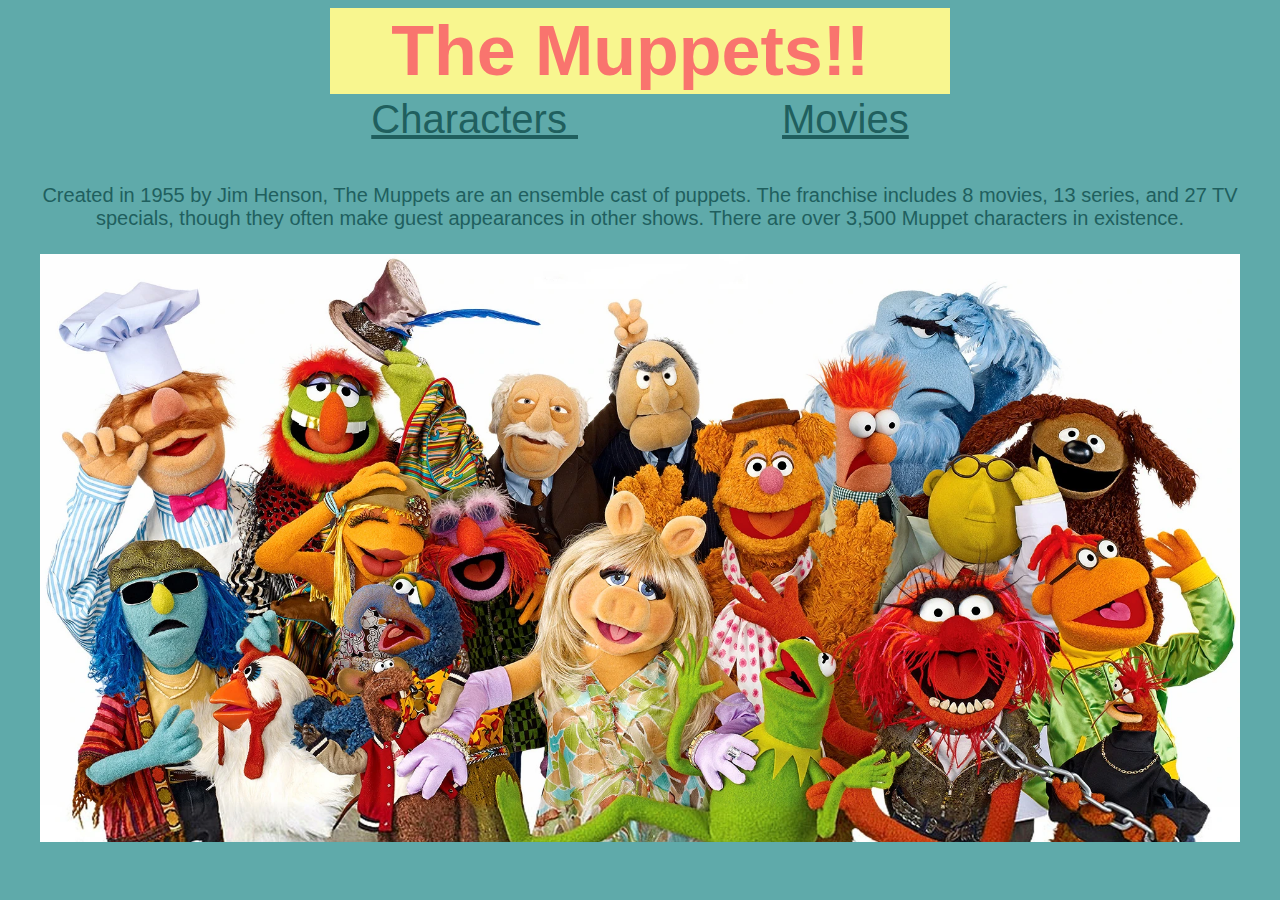
<file: index.html>
<html>
    <head>
        <title>The Muppets-Home</title>
        <link rel="stylesheet" href="styles.css">
    </head>

    <body style= "background-color: #5faaaa">
        <table align="center"  style="background-color: #f8f68f;">
            <tr>
                <td>
                    <a href="index.html" 
                    style="font-family:'Gill Sans', 'Gill Sans MT', Calibri, 'Trebuchet MS', sans-serif;
                    text-align: center;
                     font-size: 70px;
                      color: #f9746e;
                      text-decoration:none;
                    "><b> &nbsp; &nbsp;The Muppets!! &nbsp; &nbsp; </b></a>
                </td>
            </tr>
        </table>
    



<table align="center"
    style="font-family: Arial, sans-serif;
    font-size: 40px;">
    <tr>
        <td>
            <a
            href="Characters.html"
            style="color: #205f5e;"
            onmouseover="this.style.color='#c2514b';"
            onmouseout="this.style.color=' #205f5e'"
            onmousedown="this.color='#31205f'"
            > Characters
                </a>  &nbsp;&nbsp;&nbsp;&nbsp;&nbsp;&nbsp;&nbsp;&nbsp;&nbsp;&nbsp;&nbsp;&nbsp;&nbsp;&nbsp;&nbsp;&nbsp;&nbsp;&nbsp;
       
            </td>
        <td>
            <a
                href="Movies.html"
                style="color: #205f5e;"
                onmouseover="this.style.color='#c2514b';"
                onmouseout="this.style.color=' #205f5e'"
                onmousedown="this.color='#31205f'">
            Movies
            </a>
        </td>
    </tr>
 </table>
<br>
<br>
<table>
    <tr>
        <td>
            <p style="font-family: 'Segoe UI', Tahoma, Geneva, Verdana, sans-serif;
            color: #205f5e; 
            font-size: 20;
            text-align: center;">
            Created in 1955 by Jim Henson, The Muppets are an ensemble cast of puppets. The franchise includes 8 movies, 13 series, and 27 TV specials, though they often make guest appearances in other shows. There are over 3,500 Muppet characters in existence.
        </p>
        </td>
    </tr>
</table>
<br>
<table align="center">
    <tr>
        <td>  
            <img  src="muppgroup.jpg" width="1200" height="588" >
        </td>
    </tr>
</table>
 
        

    </body>
    </html>


       <!-- NOTES FOR HTML
    <u>Hello</u> <br>World 
        <font size="1" color= #50F86F>It's kermit the frog</font>
        <img src="Frog.webp" height="200">
        <a href="Page2.html"> Cick here for a new page! </a>
    -->
       <!-- <table border="1">
            <tr>
                <td>
                    Test
                </td>
                <td>
                    Test 2!
                </td>
                <td> 
                    3rd Test!!
                </td>
            </tr>
            <tr>
                <td>
                    Cell D
                </td>
                <td> 
                    Cell E
                </td>
                <td>
                    Cell F
                </td>
            </tr>
        </table>


    </body>
</html>-->
<!--This is how you comment in HTML-->
</file>
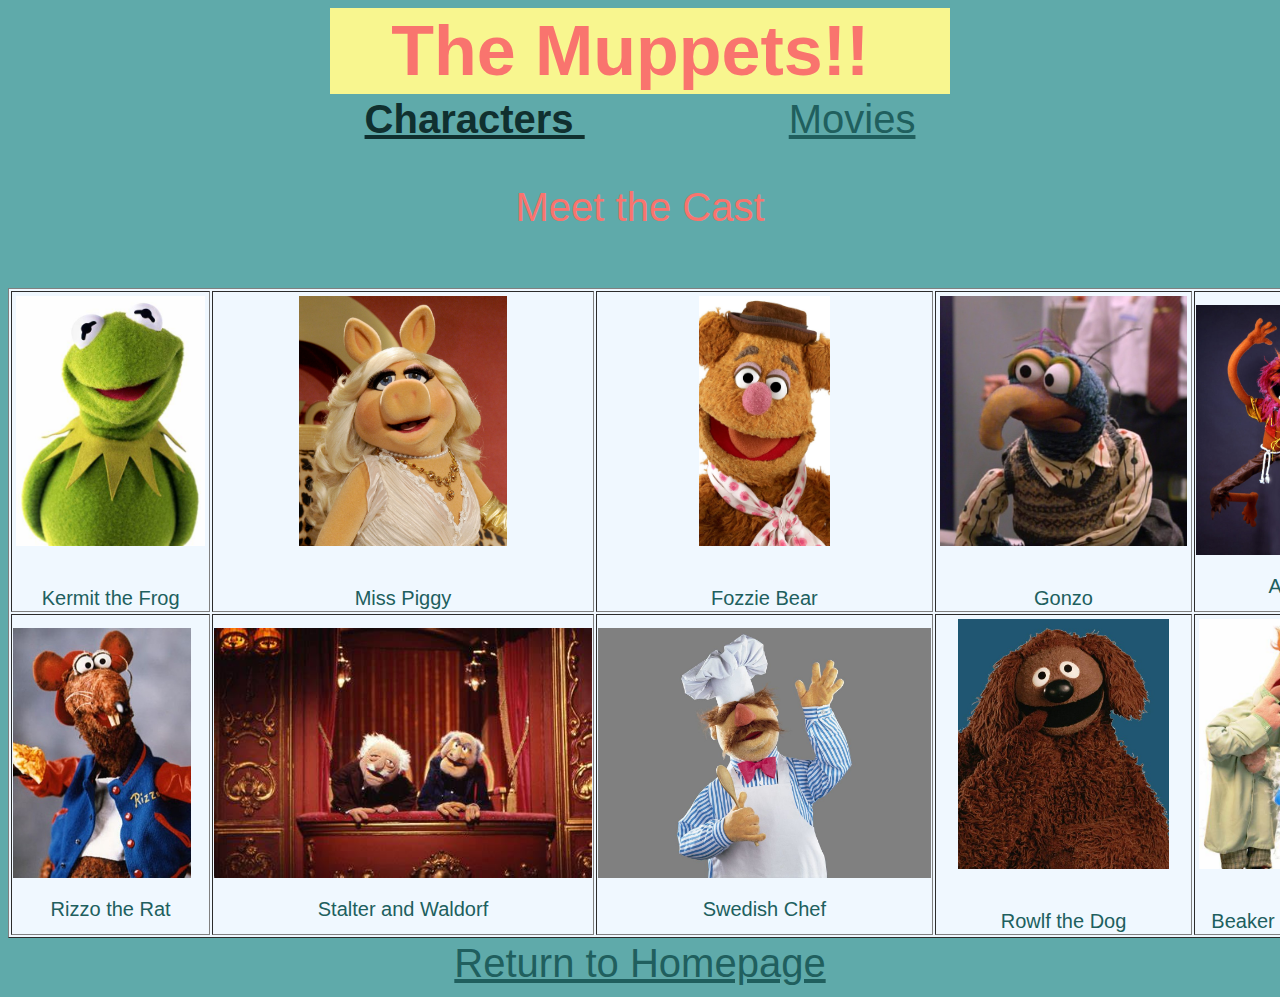
<file: Characters.html>
<html>
    <head>
        <title>The Muppets-Characters</title>
        <link rel="stylesheet" href="styles.css">
    </head>

    <body style= "background-color: #5faaaa">

    <table align="center" style="background-color: #f8f68f;">
        <tr>
            <td>
                <a href="index.html" 
                style="font-family:'Gill Sans', 'Gill Sans MT', Calibri, 'Trebuchet MS', sans-serif;
                text-align: center;
                 font-size: 70px;
                  color: #f9746e;
                  text-decoration:none
                "><b> &nbsp; &nbsp;The Muppets!! &nbsp; &nbsp; </b></a>
            </td>
        </tr>
    </table>
    

<table align="center"
    style="font-family: Arial, sans-serif;
    font-size: 40px;">
    <tr>
        <td>
            <a
            href="Characters.html"
            style="color: #10302f"
            onmouseover="this.style.color='#c2514b';"
            onmouseout="this.style.color=' #10302f'"
            onmousedown="this.color='#31205f'"
            ><b> Characters </b>
                </a>  &nbsp;&nbsp;&nbsp;&nbsp;&nbsp;&nbsp;&nbsp;&nbsp;&nbsp;&nbsp;&nbsp;&nbsp;&nbsp;&nbsp;&nbsp;&nbsp;&nbsp;&nbsp;
       
            </td>
        <td>
            <a
                href="Movies.html"
                style="color: #205f5e;"
                onmouseover="this.style.color='#c2514b';"
                onmouseout="this.style.color=' #205f5e'"
                onmousedown="this.color='#31205f'">
            Movies
            </a>
        </td>
    </tr>
 </table>
 

 <p style="color: #f9746e; 
 font-family:'Gill Sans', 'Gill Sans MT', Calibri, 'Trebuchet MS', sans-serif ;
 text-align: center;
 font-size: 40;">Meet the Cast</p>
<br>
 
 <!--table of characters-->
 <!--I realize the way I set up the individual table cells is really inefficient :(
However it's going to take a while to go back and change it, so I'm just going to leave it for now-->
 <table style="background-color: aliceblue;" align="center" border="1">
            <tr>
                <td>
                    <table align="center">
                    <tr>
                        <td>
                    <img style="margin: 0;" src="kermit.jpg" height="250">
                    </td>
                    </tr>
                    </table>
                   <br> 
                   <p style="font-family: 'Segoe UI', Tahoma, Geneva, Verdana, sans-serif;
                    color: #205f5e; 
                    font-size: 20;
                    text-align: center;">
                     Kermit the Frog </p>
                </td>
                <td>
                    <table align="center">
                        <tr>
                            <td>
                    <img style="margin: 0;" src="pig.jpg" height="250">
                         </td>
                        </tr>
                        </table>
                    <br> 
                    <p style="font-family: 'Segoe UI', Tahoma, Geneva, Verdana, sans-serif;
                     color: #205f5e; 
                     font-size: 20;
                     text-align: center;">
                      Miss Piggy </p>
                </td>
                <td> 
                    <table align="center">
                        <tr>
                            <td>
                    <img style="margin: 0;" src="fozzie.jpg" height="250">
                    </td>
                    </tr>
                    </table>
                    <br> 
                    <p style="font-family: 'Segoe UI', Tahoma, Geneva, Verdana, sans-serif;
                     color: #205f5e; 
                     font-size: 20;
                     text-align: center;">
                      Fozzie Bear </p>
                </td>
                <td>
                    <table align="center">
                        <tr>
                            <td>
                    <img style="margin: 0;" src="gonzo.jpg" height="250">
                    </td>
                    </tr>
                    </table>
                    <br> 
                    <p style="font-family: 'Segoe UI', Tahoma, Geneva, Verdana, sans-serif;
                     color: #205f5e; 
                     font-size: 20;
                     text-align: center;">
                      Gonzo </p>
                </td>
                <td>
                    <img style="margin: 0;" src="animal.jpg" height="250">
                   <br> 
                   <p style="font-family: 'Segoe UI', Tahoma, Geneva, Verdana, sans-serif;
                    color: #205f5e; 
                    font-size: 20;
                    text-align: center;">
                     Animal </p>
                </td>  
            </tr>

            <!--New Row-->
            <tr>
                <td>
                    <img style="margin: 0;" src="rizzo.jpg" height="250">
                   <br> 
                   <p style="font-family: 'Segoe UI', Tahoma, Geneva, Verdana, sans-serif;
                    color: #205f5e; 
                    font-size: 20;
                    text-align: center;">
                     Rizzo the Rat </p>
                </td>
                <td>
                    <img style="margin: 0;" src="staltandwal.jpg" height="250">
                    <br> 
                    <p style="font-family: 'Segoe UI', Tahoma, Geneva, Verdana, sans-serif;
                     color: #205f5e; 
                     font-size: 20;
                     text-align: center;">
                      Stalter and Waldorf </p>
                </td>
                <td>
                    <img style="margin: 0;" src="chef.jpg" height="250">
                   <br> 
                   <p style="font-family: 'Segoe UI', Tahoma, Geneva, Verdana, sans-serif;
                    color: #205f5e; 
                    font-size: 20;
                    text-align: center;">
                     Swedish Chef </p>
                </td>
           
                <td>
                    <table align="center">
                        <tr>
                            <td>
                    <img style="margin: 0;" src="rowlf.jpg" height="250">
                    </td>
                    </tr>
                    </table>
                    <br> 
                    <p style="font-family: 'Segoe UI', Tahoma, Geneva, Verdana, sans-serif;
                     color: #205f5e; 
                     font-size: 20;
                     text-align: center;">
                      Rowlf the Dog </p>
                </td>
                
                <td> 
                    <table align="center">
                        <tr>
                            <td>
                    <img style="margin: 0;" src="beak.jpg" height="250">
                    </td>
                    </tr>
                    </table>
                    <br> 
                    <p style="font-family: 'Segoe UI', Tahoma, Geneva, Verdana, sans-serif;
                     color: #205f5e; 
                     font-size: 20;
                     text-align: center;">
                      Beaker and Bunsen </p>
                </td>
            </tr>
        </table>

<table align="center" style="font-family: Arial, sans-serif;
    font-size: 40px;">
    <tr>
        <td>
            <a
            href="index.html"
            style="color: #205f5e;"
            onmouseover="this.style.color='#c2514b';"
            onmouseout="this.style.color=' #205f5e'"
            onmousedown="this.color='#31205f'"
            > Return to Homepage </a>
        </td>
    </tr>
</table>

 </body>
 </html>
</file>
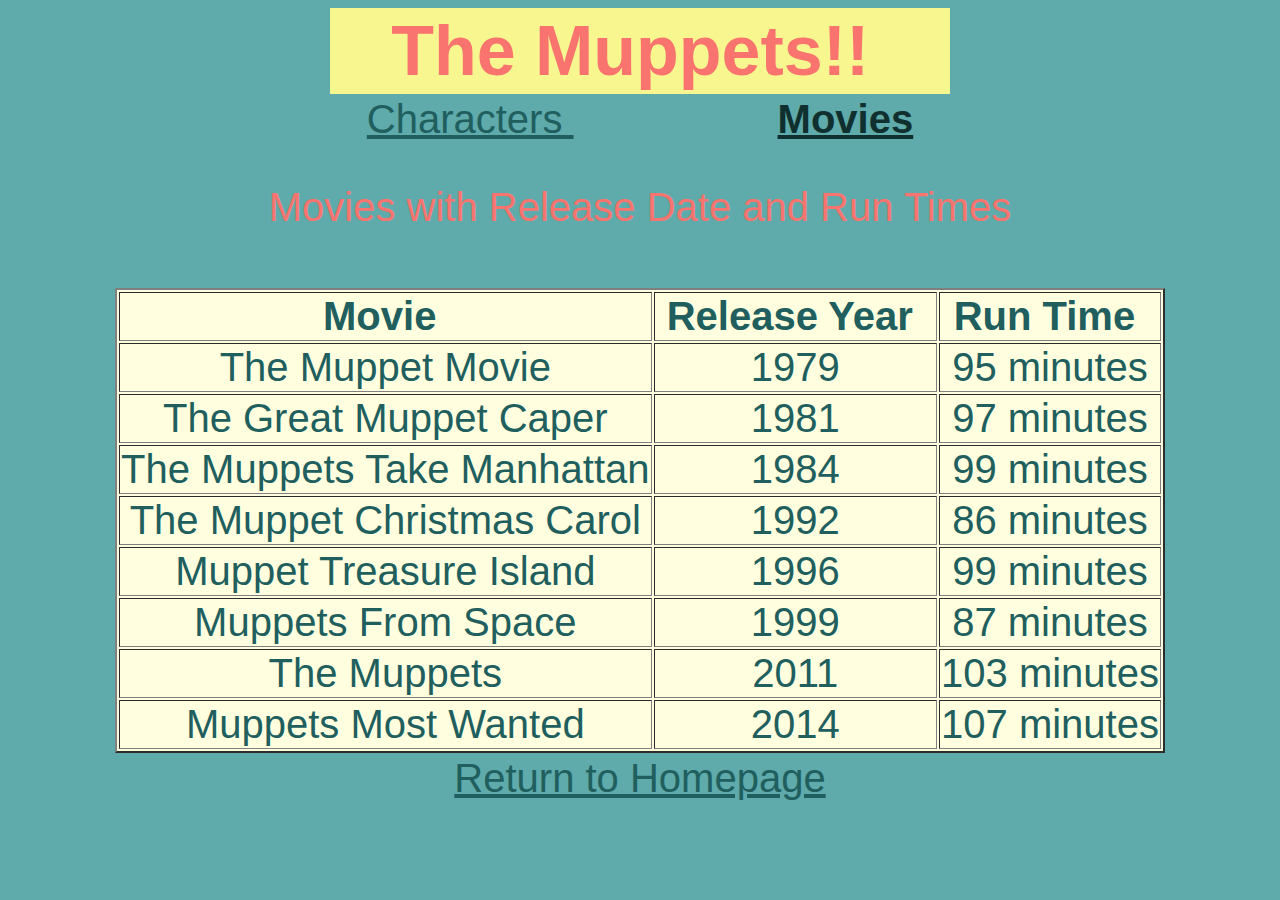
<file: Movies.html>
<html>
    <head>
        <title>The Muppets- Movies</title>
        <link rel="stylesheet" href="styles.css">
    </head>

    <body style= "background-color: #5faaaa">
        <table align="center" style="background-color: #f8f68f;">
            <tr>
                <td>
                    <a href="index.html" 
                    style="font-family:'Gill Sans', 'Gill Sans MT', Calibri, 'Trebuchet MS', sans-serif;
                    text-align: center;
                     font-size: 70px;
                      color: #f9746e;
                      text-decoration:none
                    "><b> &nbsp; &nbsp;The Muppets!! &nbsp; &nbsp; </b></a>
                </td>
            </tr>
        </table>
        

<table align="center"
    style="font-family: Arial, sans-serif;
    font-size: 40px;">
    <tr>
        <td>
            <a
            href="Characters.html"
            style="color: #205f5e;"
            onmouseover="this.style.color='#c2514b';"
            onmouseout="this.style.color=' #205f5e'"
            onmousedown="this.color='#31205f'"
            > Characters 
                </a>  &nbsp;&nbsp;&nbsp;&nbsp;&nbsp;&nbsp;&nbsp;&nbsp;&nbsp;&nbsp;&nbsp;&nbsp;&nbsp;&nbsp;&nbsp;&nbsp;&nbsp;&nbsp;
       
            </td>
        <td>
            <a
                href="Movies.html"
                style="color: #10302f;"
                onmouseover="this.style.color='#c2514b';"
                onmouseout="this.style.color=' #10302f'"
                onmousedown="this.color='#31205f'">
            <b>Movies </b>
            </a>
        </td>
    </tr>
 </table>

 <p style="color: #f9746e; 
font-family:'Gill Sans', 'Gill Sans MT', Calibri, 'Trebuchet MS', sans-serif ;
text-align: center;
font-size: 40;">Movies with Release Date and Run Times</p>

<!--End of headings-->
<br>

<table border="2" align="center" style="font-family: Arial, sans-serif;
    font-size: 40px; color: #205f5e; text-align: center; background-color: #fffedf;">
    <tr>
       
        <td><b> &nbsp;Movie &nbsp;</b> </td>
        <td><b> &nbsp;Release Year &nbsp;</b></td>
        <td><b> &nbsp;Run Time &nbsp;</b></td>
        
    </tr>
    <tr>
        <td>The Muppet Movie</td>
        <td>1979</td>
        <td>95 minutes</td>
    </tr>

    <tr>
        <td>The Great Muppet Caper</td>
        <td>1981</td>
        <td>97 minutes</td>
    </tr>

    <tr>
        <td>The Muppets Take Manhattan</td>
        <td>1984</td>
        <td>99 minutes</td>
    </tr>

    <tr>
        <td>The Muppet Christmas Carol</td>
        <td>1992</td>
        <td>86 minutes</td>
    </tr>

    <tr>
        <td>Muppet Treasure Island</td>
        <td>1996</td>
        <td>99 minutes</td>
    </tr>

    <tr>
        <td>Muppets From Space</td>
        <td>1999</td>
        <td>87 minutes</td>
    </tr>

    <tr>
        <td>The Muppets</td>
        <td>2011</td>
        <td>103 minutes</td>
    </tr>

    <tr>
        <td>Muppets Most Wanted</td>
        <td>2014</td>
        <td>107 minutes</td>
    </tr>
</table>




<!---Return to home button-->

<table align="center" style="font-family: Arial, sans-serif;
    font-size: 40px;">
    <tr>
        <td>
            <a
            href="index.html"
            style="color: #205f5e;"
            onmouseover="this.style.color='#c2514b';"
            onmouseout="this.style.color=' #205f5e'"
            onmousedown="this.color='#31205f'"
            > Return to Homepage </a>
        </td>
    </tr>
</table>

 </body>
 </html>
</file>
<file: styles.css>
a:  {color:#205f5e;}
a:visited { 
    color:  #c2514b;
}
a:hover{
    color: rgb(27, 94, 25);
}
a:active {
    color:#31205f;
}
</file>
